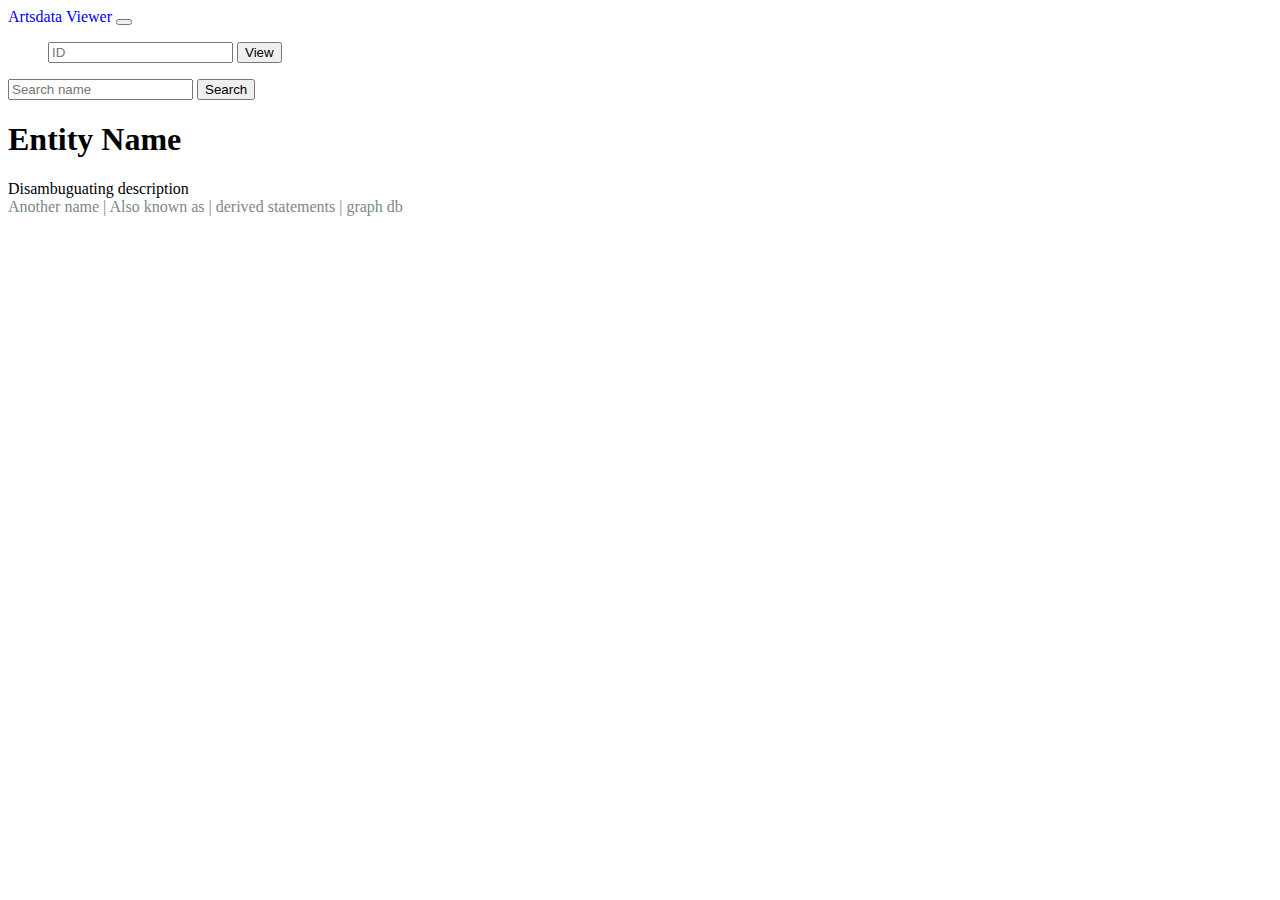
<file: index.html>
<!DOCTYPE html>
<html lang="en">
  <head>
    <title>Artsdata.ca Viewer</title>
    <meta charset="utf-8" />
    <meta name="viewport" content="width=device-width, initial-scale=1" />
    <link href="style.css" rel="stylesheet" />
    <link
      href="https://cdn.jsdelivr.net/npm/bootstrap@5.2.3/dist/css/bootstrap.min.css"
      rel="stylesheet"
      integrity="sha384-rbsA2VBKQhggwzxH7pPCaAqO46MgnOM80zW1RWuH61DGLwZJEdK2Kadq2F9CUG65"
      crossorigin="anonymous"
    />
  </head>

  <body>
    <nav class="navbar navbar-expand-lg bg-light">
      <div class="container-fluid">
        <a class="navbar-brand" href="#">Artsdata Viewer</a>
        <button
          class="navbar-toggler"
          type="button"
          data-bs-toggle="collapse"
          data-bs-target="#navbarSupportedContent"
          aria-controls="navbarSupportedContent"
          aria-expanded="false"
          aria-label="Toggle navigation"
        >
          <span class="navbar-toggler-icon"></span>
        </button>
        <div class="collapse navbar-collapse" id="navbarSupportedContent">
          <ul class="navbar-nav me-auto mb-2 mb-lg-0">
            <!-- <li class="nav-item">
              <a
                class="nav-link active"
                aria-current="page"
                href="http://kg.artsdata.ca"
                >Info</a
              >
            </li> -->

            <form class="d-flex" role="search">
              <input
                class="form-control me-2"
                name="adid"
                type="search"
                placeholder="ID"
                aria-label="Search"
              />
              <button class="btn btn-outline-secondary" type="submit">
                View
              </button>
            </form>
          </ul>
          <form
            class="d-flex"
            role="search"
            action="http://artsdata-satellite-org-finder.s3-website.ca-central-1.amazonaws.com/"
          >
            <input
              class="form-control me-2"
              name="query"
              type="search"
              placeholder="Search name"
              aria-label="Search"
            />
            <input  type="hidden"  name="viewer"  value="true" />
            <button class="btn btn-outline-primary" type="submit">
              Search
            </button>
          </form>
        </div>
      </div>
    </nav>

    <div class="container">
      <h1 id="adid">Entity Name</h1>
      <a id="aduri">Disambuguating description</a>
      <div id="desc" class="alternate-name">Another name | Also known as | <a id="aduriapi">derived statements</a> | <a id="graphdb">graph db</a></div>
      <main></main>


    </div>

    <script
      src="https://cdn.jsdelivr.net/npm/bootstrap@5.2.3/dist/js/bootstrap.bundle.min.js"
      integrity="sha384-kenU1KFdBIe4zVF0s0G1M5b4hcpxyD9F7jL+jjXkk+Q2h455rYXK/7HAuoJl+0I4"
      crossorigin="anonymous"
    ></script>

    <script src="index.js" type="module"></script>

  </body>
</html>
</file>
<file: style.css>
a {
  text-decoration: none;
}

.statement {
  display: flex;
  flex-direction: row;
  background-color: rgb(246, 243, 243);
  border-color: rgb(191, 190, 190);
  border-width: 1px;
  border-style: solid;
  margin: 5px 0px;
}

.statement-predicate {
  width: 20%;
  word-break:break-all;
  flex-shrink: 0;
  overflow: auto;
  margin: 20px;
}

.statement-objects {
  width: 100%;
  display: flex;
  flex-direction: column;
  background-color: white;
  

}

.statement-object {

  display: flex;
  flex-direction: column;
  background-color: white;
  padding: 20px;
  border-color: rgb(191, 190, 190);
  border-width: 0.5px;
  border-style: dashed;
}


.reference.accordion button {
  font-size: small;
}
.accordion  {
  font-size: small;
}

.small-text {
  font-size: small;
  margin: 10px 20px;
}



.accordion-body {
  background-color: rgb(250, 249, 249);
}

.alternate-name {
  color: rgb(123, 137, 137);
}


.more-statementss {
  background-color: rgb(250, 249, 249);
}
</file>
